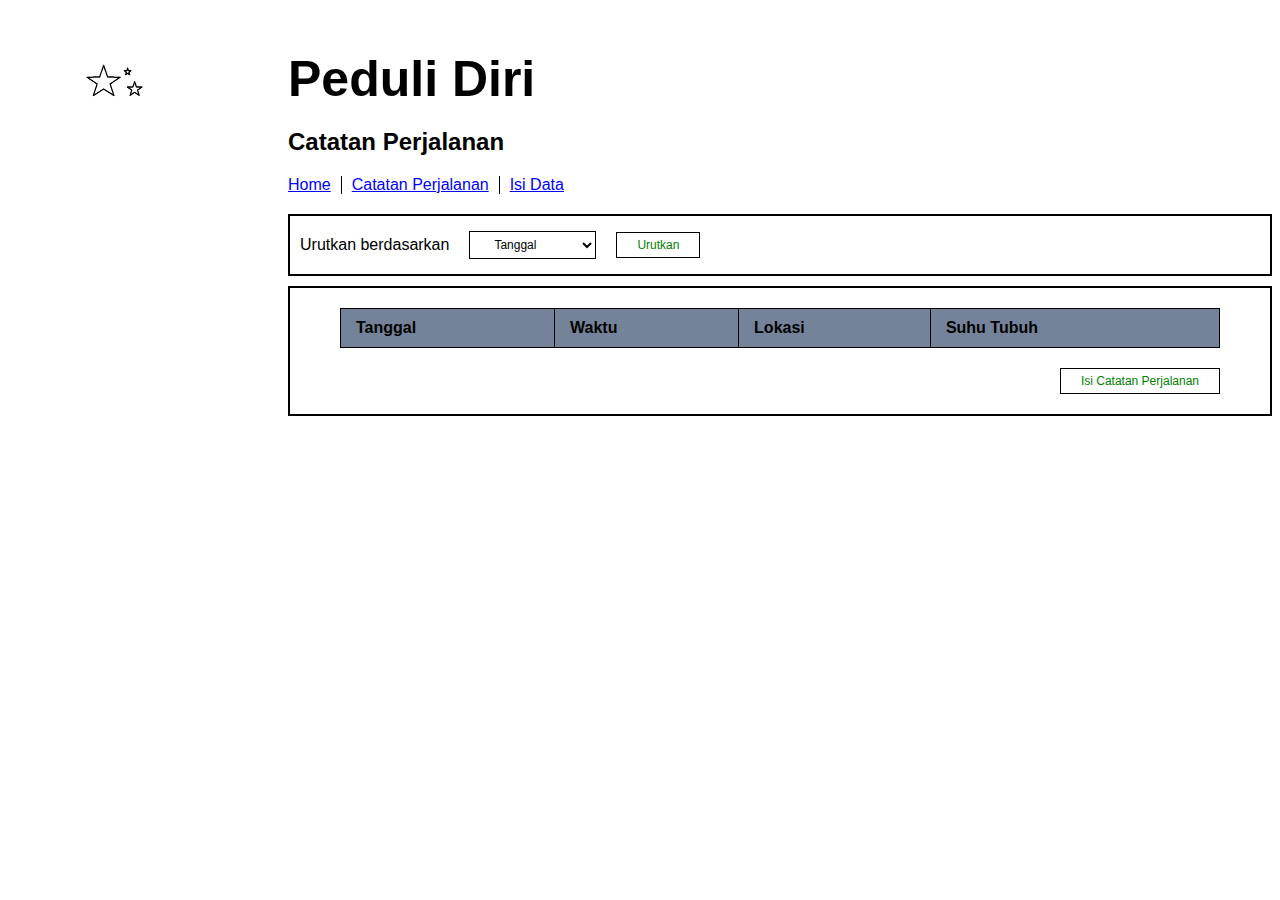
<file: dashboard.html>
<!DOCTYPE html>
<html lang="en">
  <head>
    <meta charset="UTF-8" />
    <meta http-equiv="X-UA-Compatible" content="IE=edge" />
    <meta name="viewport" content="width=device-width, initial-scale=1.0" />
    <title>Dashboard</title>
    <link rel="stylesheet" href="./assets/style.css" />
  </head>
  <body>
    <div class="d-wrapper">
      <div>
        <img src="./assets/images/rumah.png" alt="rumah" class="img" />
      </div>
      <div class="right">
        <h1 class="title">Peduli Diri</h1>
        <h3 class="sub-title">Catatan Perjalanan</h3>
        <ul class="menu-wrapper">
          <li class="menu-item" onclick="handlemenu('satu')">Home</li>
          <li class="menu-item" onclick="handlemenu('dua')">
            Catatan Perjalanan
          </li>
          <li class="menu-item" onclick="handlemenu('tiga')">Isi Data</li>
        </ul>
        <!-- jika tidak ada hidden maka data akan tampil -->
        <div class="item-id hidden jumbotron-wrapper">
          <div class="jumbotron">
            <p class="description">Selamat datang <span id="nama_lengkap"></span>di Aplikasi peduli diri</p>
          </div>
          <button class="btn">Isi catatan Perjalanan</button>
        </div>
        <div class="item-id table-wrapper">
          <div class="table-header">
            <span class="table-header-text">Urutkan berdasarkan</span>
            <select class="table-hader-select">
              <option selected value="">Tanggal</option>
              <option value="">Waktu</option>
              <option value="">Lokasi</option>
              <option value="">Suhu Tubuh</option>
            </select>
            <button class="button">Urutkan</button>
          </div>
          <div class="table-body">
            <table id="dataFromApi">
              <tr>
                <th>Tanggal</th>
                <th>Waktu</th>
                <th>Lokasi</th>
                <th>Suhu Tubuh</th>
              </tr>
            </table>
            <button class="button btn-table">Isi Catatan Perjalanan</button>
          </div>
        </div>
        <div class="item-id hidden jumbotron-wrapper">
          <div class="jumbotron center-content">
            <div class="dashboard-form-wrapper">
              <span>Tanggal</span>
              <input class="d-form-input" type="date" name="" id="" />
            </div>
            <div class="dashboard-form-wrapper">
              <span>Jam</span>
              <input class="d-form-input" type="time" name="" id="" />
            </div>
            <div class="dashboard-form-wrapper">
              <span>Lokasi yang dikunjungi</span>
              <input class="d-form-input" type="text" name="" id="" />
            </div>
            <div class="dashboard-form-wrapper">
              <span>Suhu Tubuh</span>
              <input class="d-form-input" type="number" name="" id="" />
            </div>
            <div class="dashboard-form-wrapper button-d-form">
              <button class="button btn-table">Simpan</button>
            </div>
          </div>
        </div>
      </div>
    </div>
    <script>
      function handlemenu(nina) {
        const elBaru = document.querySelectorAll(".item-id");
        console.log(nina);

        if (nina == "satu") {
          //untuk menu 1
          elBaru.forEach((elemen, index) => {
            if (index != 0) {
              elemen.classList.add("hidden");
            } else {
              elemen.classList.remove("hidden");
            }
          });
        } else if (nina === "dua") {
          //untuk menu 2
          elBaru.forEach((elemen, index) => {
            if (index != 1) {
              elemen.classList.add("hidden");
            } else {
              elemen.classList.remove("hidden");
            }
          });
        } else {
          //untuk menu 3
          elBaru.forEach((elemen, index) => {
            if (index != 2) {
              elemen.classList.add("hidden");
            } else {
              elemen.classList.remove("hidden");
            }
          });
        }
        console.log(elBaru);
      }
      //  console.log("Hallo javascript");

      // //variable
      // var nama = "Budi";
      // let umur = "20";
      // const alamat ="Legok";//nilai yang sudah fix

      // console.log(nama);//memanggil atau menampilkan data
      // console.log(umur);
      // console.log(alamat);

      //conditional
      //if switch
      //   let x=10;
      //   if(x>7){
      //     console.log("Lulus");
      //   }else if(x > 9){
      //     console.log("sudah lulus");
      //   }else{
      //     console.log("tidak Lulus");
      //   }

      //   //silahkan buatkan saya kondisi dengan
      //   //x = 90;
      //   //0-50 = c;
      //   //51-75 = b;
      //   //76-100 = c;

      //   let x= 70;
      //   if(x <51 && x >0){
      //     console.log("c");
      //   }
      //   else if(x < 75){
      //     console.log("b");
      //   }else{
      //     console.log("a");
      //   }

      //   //silahkan buatkan saya kondisi
      // let x =101;
      // if(x >= 0 && x <= 51){
      //   console.log("c");
      // }else if(x >= 51 && x <= 75){
      //   console.log("b");
      // }else if(x >= 76 && x <= 100){
      //   console.log("a");
      // }

      // //cara untuk menuliskan switch
      // let nina = "Haus"
      // switch (nina) {
      //   case "Haus":
      //     console.log("Minum");
      //     break;
      //   case"Lapar":
      //     console.log("Makan");
      //     break;
      //   case"Rajin":
      //    console.log("Belajar");
      //    break;
      //   default:
      //     console.log("bobo");
      //     break;

      //looping atau perulangan
      // console.log("1.saya Rajin");
      // console.log("2.saya Rajin");
      // console.log("3.saya Rajin");
      // console.log("4.saya Rajin");
      // console.log("5.saya Rajin");
      // console.log("6.saya Rajin");
      // console.log("7.saya Rajin");
      // console.log("8.saya Rajin");
      // console.log("9.saya Rajin");
      // console.log("10.saya Rajin");

      //for
      //   for (let index = 0; index < 5; index++) {
      //     if(index % 2==0){
      //     console.log(index+1+".saya rajin");
      // }

      //menentukan bilangan gnap dan ganjil
      // if (nilai % 2 == 0){
      //   console.log("genap");
      //   }else{
      //   console.log("ganjil");
      // }
    </script>
    <script>
      async function getDataFromApi(url) {
        const dataFromApi = await fetch(url);
        let data = await dataFromApi.json();
        // console.log(data);

        // binding data html
        let dataApi = "";
        data.forEach((element) => {
          dataApi += `
          <tr>
            <td>${element.id}</td>
            <td>${element.name}</td>
            <td>${element.username}</td>
            <td>${element.email}</td>
          </tr>`;
          console.log(element.name);
        });
        const elemenTable = document.getElementById("dataFromApi");
        elemenTable.innerHTML += dataApi;
      }

      // getDataFromApi("https://jsonplaceholder.typicode.com/users");

      // const elemenTable = document.getElementById("dataFromApi");
      // console.log("elemenTable");

      // elemenTable.innerHTML = "<h1>Hallo</h1>";
      function getNamaLengkap(){
        const nama = localStorage.getItem("isiNamaLengkap");
        if(nama){
          document.getElementById("nama_lengkap").innerHTML = nama
        }

      }
      getNamaLengkap();
    </script>
  </body>
</html>
</file>
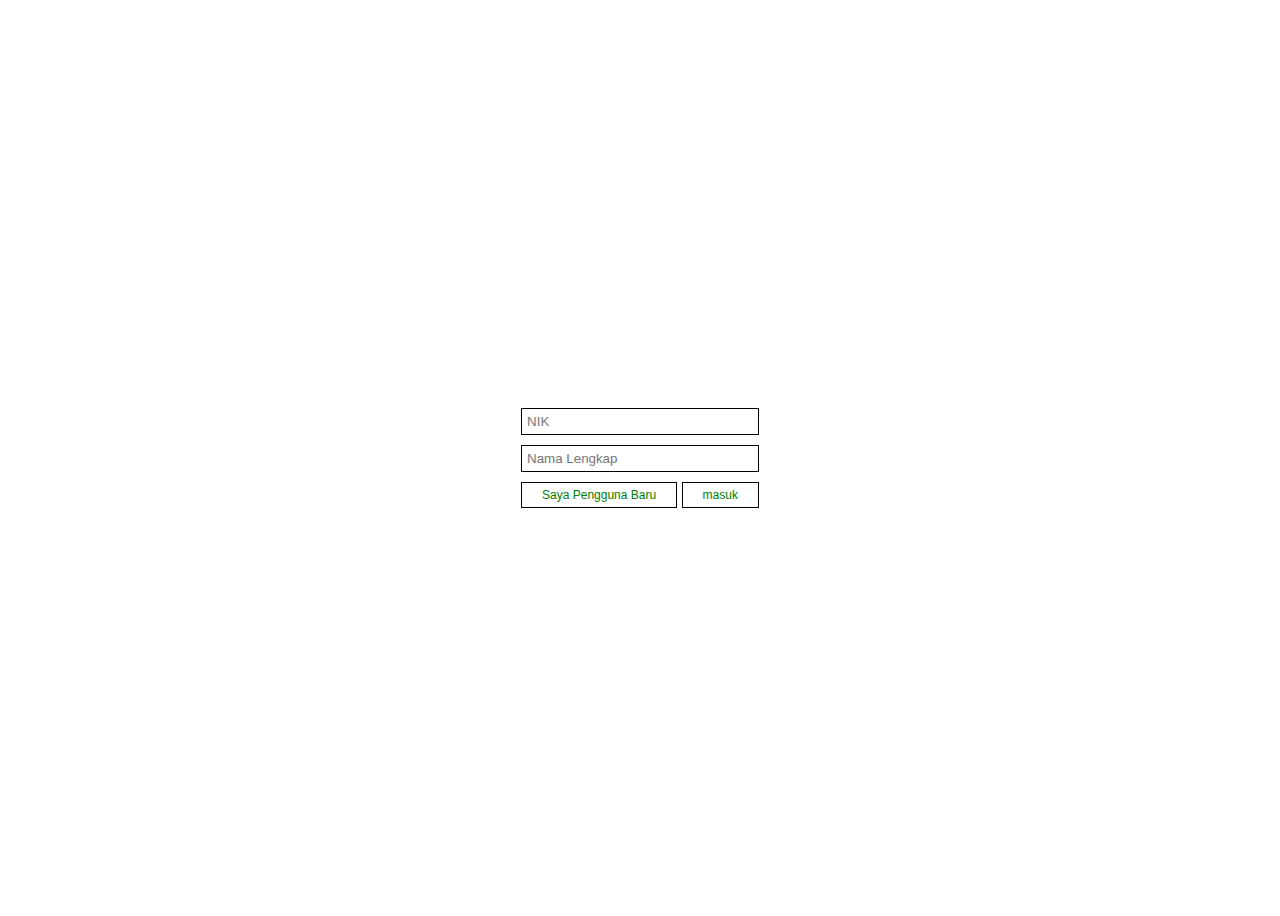
<file: ninahandayani.html>
<!DOCTYPE html>
<html lang="en">
  <head>
    <meta charset="UTF-8" />
    <meta http-equiv="X-UA-Compatible" content="IE=edge" />
    <meta name="viewport" content="width=device-width, initial-scale=1.0" />
    <title>Tugas 1</title>
    <link rel="stylesheet" href="./assets/style.css" />
  </head>
  <body>
    <div class="wrapper">
      <form class="form-wrapper">
        <input
          id="nik"
          class="input-form"
          type="number"
          name="NIK"
          placeholder="NIK"
        />
        <input
          id="nama_lengkap"
          class="input-form"
          type="text"
          name="Nama Lengkap"
          placeholder="Nama Lengkap"
        />
        <div button="button-group">
          <a class="button" onclick="handleSubmit(event,'daftar')">Saya Pengguna Baru</a>
          <button class="button" onclick="handleSubmit(event,'masuk')">masuk</button>
        </div>
      </form>
    </div>
    <script>
      function checkLogin() {
        if (localStorage.getItem("isi_oggedIn") !== null) {
          window.location.replace("/dashboard.html");
        }
      }
      checkLogin();
      async function handleSubmit(event,aksi) {
        event.preventDefault();
        console.log(aksi);

        //get data nik
        const nik = document.getElementById("nik").value;
        //get data  nama lengkap
        const nama_lengkap = document.getElementById("nama_lengkap").value;

        //logic untuk jika data kosong
        if(!nik|| !nama_lengkap){
          return alert("form tidak boleh kosong");
        }
        if(nama_lengkap == "riyas"){
          return alert("nama terblokir");
        }
        //handle login

        //method yang dipakai post,post dijavascript itu FORMDATA
        let formData = new FormData();
        formData.append("nik",nik);
        formData.append("nama_lengkap",nama_lengkap);
        if(aksi === 'daftar'){
          formData.append("aksi","daftar");
        }else{
          formData.append("aksi","login");
        }
        // console.log(formData);
        let object={};
        formData.forEach((value,key) => (object[key] = value) )//supaya kebaca
        let json = JSON.stringify(object);
        console.log(json);


        if(aksi === 'daftar'){
          //panggil api daftar
          try {
            //panggil api
            const response = await fetch('http://localhost:8081', {
              method : "POST",
              headers:{
                "Content-Type" : "application/json",
              },
              body: json,
            });
            let data = await response.json();
            console.log(data);

            // alert(data.status);
            if(data.status == "Berhasil Mendaftar"){
              alert("Berhasil Mendaftar");
                localStorage.setItem("isloggedin", data.nik);
                localStorage.setItem("isiNamaLengkap", data.nama_lengkap);
                window.location.replace("/dashboard.html");
            }else{
              alert("NIK Sudah Terdaftar");
            }
          } catch (error) {
            console.log(error);
          }
        }else{
          //panggil api login
          try {
            console.log(json);
            const response = await fetch('http://localhost:8081', {
              method: "POST",
              headers:{
                "Content-Type": "application/json",
              },
              body: json,
            });
            let data = await response.json();
            console.log(data);
          } catch (error) {
            console.log(error);
          }
        }
        // if (nik === "123" && nama_lengkap === "Nina Handayani") {
        //   // alert("login berhasil");
        //   localStorage.setItem("isi_oggedIn", "admin");
        //   window.location.replace("/dashboard.html");
        // } else {
        //   alert("username atau password salah");
        // }
        // console.log("jacascript terload", event);
      }
      // handleSubmit();
    </script>
  </body>
</html>
</file>
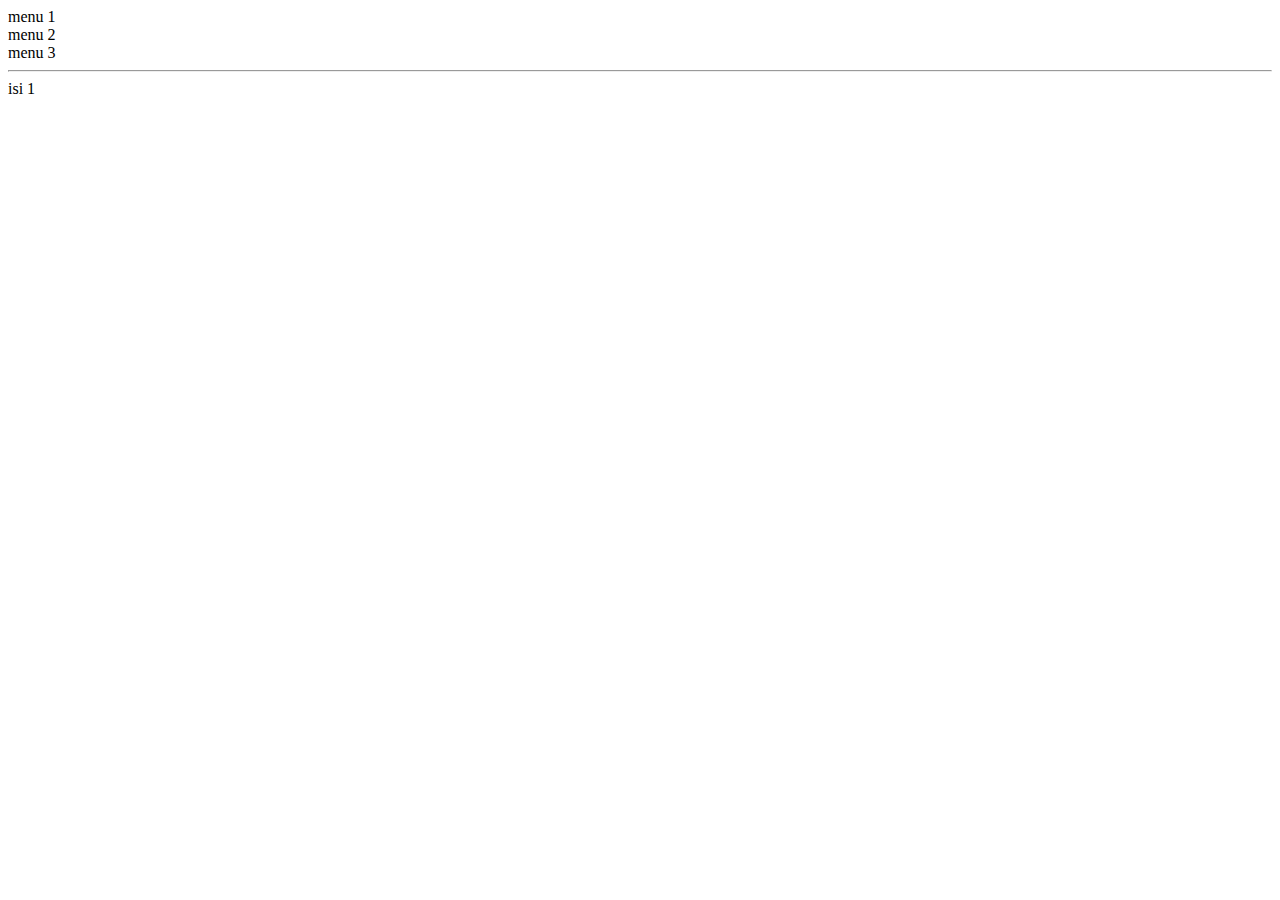
<file: test.html>
<!DOCTYPE html>
<html lang="en">
  <head>
    <meta charset="UTF-8" />
    <meta http-equiv="X-UA-Compatible" content="IE=edge" />
    <meta name="viewport" content="width=device-width, initial-scale=1.0" />
    <title>Document</title>
    <style>
      .hidden {
        display: none;
      }
    </style>
  </head>
  <body>
    <div onclick="handlemenu('satu')">menu 1</div>
    <div onclick="handlemenu('dua')">menu 2</div>
    <div onclick="handlemenu('tiga')">menu 3</div>

    <hr />

    <div class="item" id="menu1">isi 1</div>
    <div class="item hidden">isi 2</div>
    <div class="item hidden">isi 3</div>

    <script>
      function handlemenu(nina) {
        const elBaru = document.querySelectorAll(".item");
        console.log(nina);

        if (nina == "satu") {
          //untuk menu 1
          elBaru.forEach((elemen, index) => {
            if (index != 0) {
              elemen.classList.add("hidden");
            } else {
              elemen.classList.remove("hidden");
            }
          });
        } else if (nina === "dua") {
          //untuk menu 2
          elBaru.forEach((elemen, index) => {
            if (index != 1) {
              elemen.classList.add("hidden");
            } else {
              elemen.classList.remove("hidden");
            }
          });
        } else {
          //untuk menu 3
          elBaru.forEach((elemen, index) => {
            if (index != 2) {
              elemen.classList.add("hidden");
            } else {
              elemen.classList.remove("hidden");
            }
          });
        }
        console.log(elBaru);
      }
    </script>
  </body>
</html>
</file>
<file: assets/style.css>
*{
    font-family: Arial, Helvetica, sans-serif;
}

.wrapper{
    display:flex;
    flex-direction: column;
    justify-content: center;
    align-items: center;
    min-height: 100vh;
}
.form-wrapper{
    display: flex;
    flex-direction: column;
    gap:10px;
}
.input-form{
    min-width: 200px;
    padding: 5px;
    outline:none;
    border:1px solid black;
}
.button-group{
    display:flex;
    justify-content: space-between;
    align-items: center;
}
.button{
    text-decoration: none;
    border:1px solid black ;
    padding:5px 20px;
    background-color:transparent;
    font-size: 12px;
    color: green;


}
.d-wrapper{
    display: flex;
    gap: 30px;
    max-width: 1280px;
    margin: 40px auto;
}
.img{
    width:250px;
    height:auto;
    object-fit: contain;
}
.right{
    display: flex;
    flex-direction: column;
    flex: 1;
}
.title{
    font-size: 50px;
    line-height: normal;
    padding: 0;
    margin: 10px 0;
}
.sub-title{
    font-size: 24px;
    margin: 10px 0;
}
.menu-wrapper{
    list-style-type: none;
    display: flex;
    padding: 0;
    margin: 10px 0;
}
.menu-item{
    padding: 0 10px;
    color: blue;
    text-decoration: underline;
    cursor: pointer;
    border-right: 1px solid black;
}
.menu-item:first-child{
    padding-left: 0;
}
.menu-item:last-child{
    border-right: 0;
}
.menu-item:hover{
    color: black;
    text-decoration: none;
}
.jumbotron-wrapper{
    display: flex;
    flex-direction: column;
}
.jumbotron{
    border: 2px solid black;
    padding: 10px 20px;
    min-height: 200px;
    margin: 15px 0;
}
.description{

}
.btn{
    align-self: flex-end;
}
.table-wrapper{
    margin:10px 0;
}
.table-header{
    display: flex;
    border: 2px solid black;
    padding: 15px 10px;
    align-items: center;
    margin-bottom: 10px;
}
.table-header-text{
    display: inline-block;
    margin-right: 20px;
}
.table-hader-select{
    margin-right:20px ;
    outline: none;
    border: 1px solid black;
    cursor: pointer;
    display: inline-block;
    padding: 5px 20px;
    font-size: 12px;
    background-color: transparent;
}
.table-body{
    border: 2px solid black;
    padding:20px 50px;
    display:flex;
    flex-direction: column;
    align-items: flex-end;
}
table{
    width: 100%;
    text-align: left;
    margin-bottom: 20px;
    border: none;
    border-collapse: collapse;
}
table,
th,
td{
    border: 1px solid black;
    border-collapse: collapse;
}
th,
td{
    padding: 10px 15px;
}
th{
    background-color: rgb(116, 131, 153);
}
tr:nth-child(even){
    background-color:#B0C4DE;
}
.center-content{
    display:flex;
    justify-content: center;
    align-items: center;
    flex-direction: column;
    gap:20px;
    padding:20px 40PX;
}
.dashboard-form-wrapper{
    display: flex;
    justify-content: space-between;
    align-items: center;
    width: 100%;
    padding: 0 40px;
}
.button-d-form{
    justify-content: flex-end;
}
.d-form-input{
    min-width: 200px;
    padding: 5px 10px;
}
.hidden{
    display:none;
}
</file>
